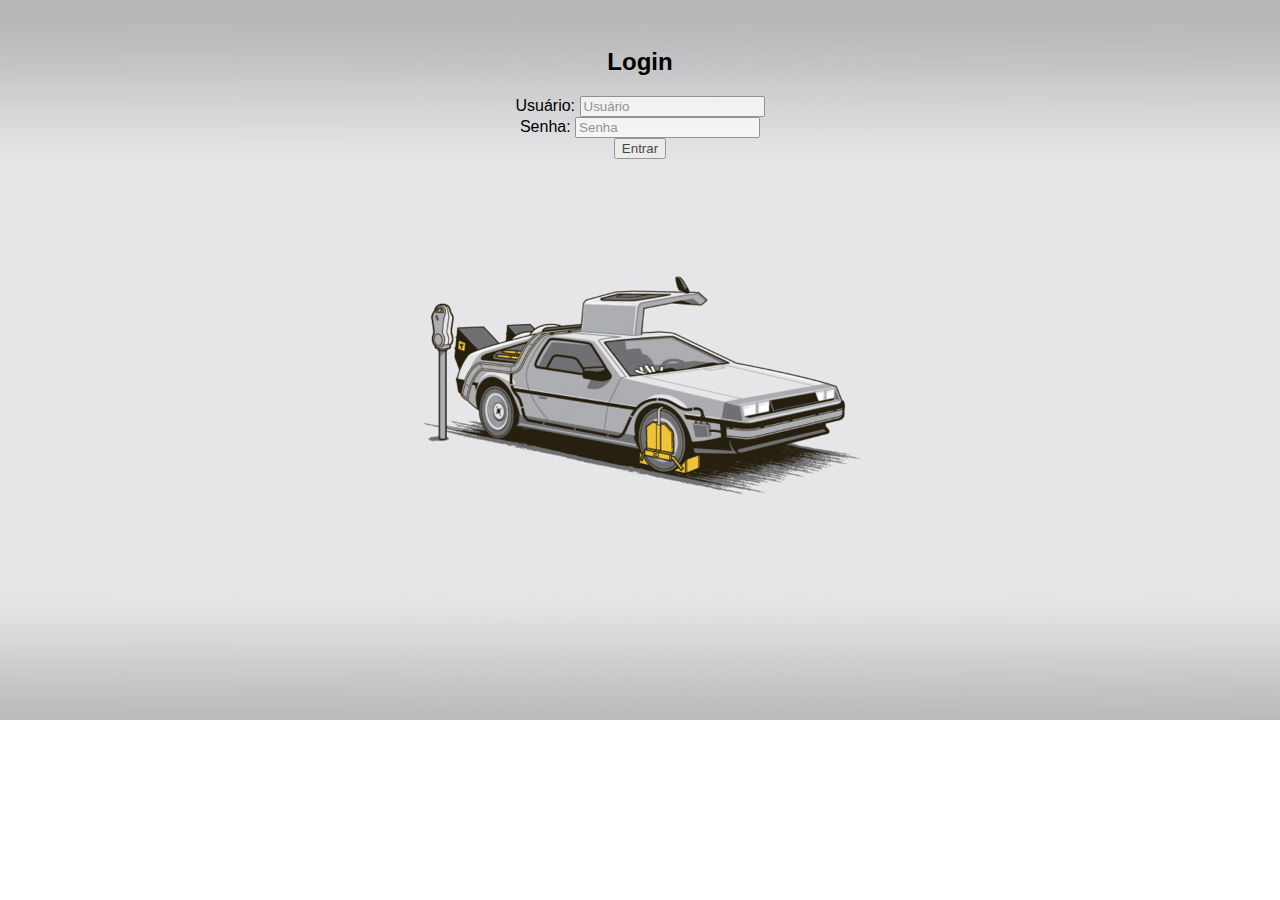
<file: index.html>
<!DOCTYPE html>
<html lang="pt-br">
<head>
    <meta charset="UTF-8">
    <meta name="viewport" content="width=device-width, initial-scale=1.0">
    <title>Login</title>
    <link rel="stylesheet" href="style.css">
    <link rel="shortcut icon" href="Imagens/favicon.ico" type="image/x-icon">
</head>
<body>
    <div class="texto_Centralizado">
        <div class="login-container">
            <h2>Login</h2>
            <form id="loginForm">
                <label for="username">Usuário:</label>
                <input type="text" id="username" placeholder="Usuário" required><br>
    
                <label for="password">Senha:</label>
                <input type="password" id="password" placeholder="Senha" required><br>
    
                <button type="submit">Entrar</button>
            </form>
            <p id="message"></p>
        </div>
   </div>
    <script src="app.js"></script>
</body>
</html>
</file>
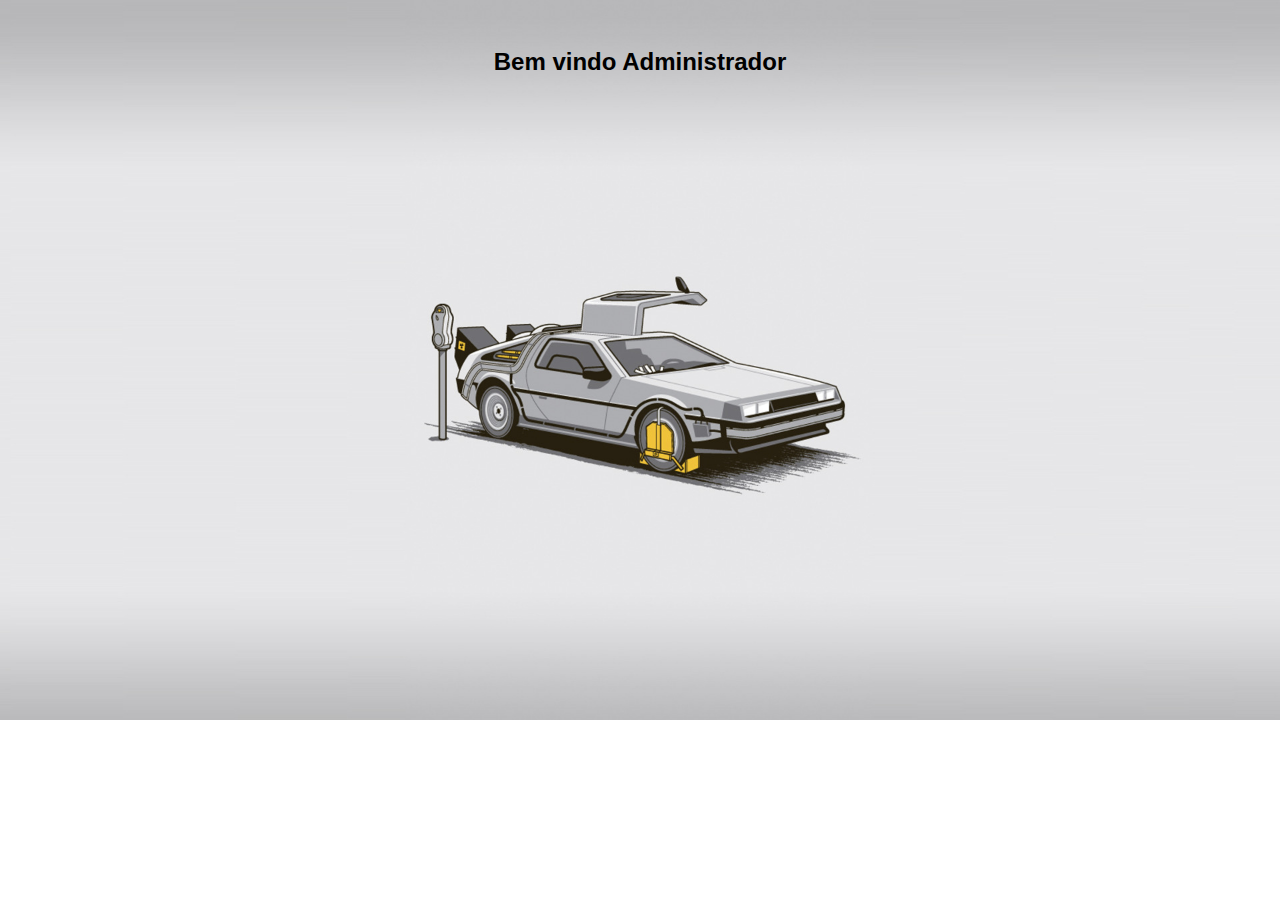
<file: admin.html>
<!DOCTYPE html>
<html lang="pt-br">
<head>
    <meta charset="UTF-8">
    <meta name="viewport" content="width=device-width, initial-scale=1.0">
    <title>Administrador</title>
    <link rel="stylesheet" href="style.css">
    <link rel="shortcut icon" href="Imagens/favicon.ico" type="image/x-icon">
</head>
<body>
    <div class="texto_Centralizado">
        <h2>Bem vindo Administrador</h2>
    </div>
</body>
</html>
</file>
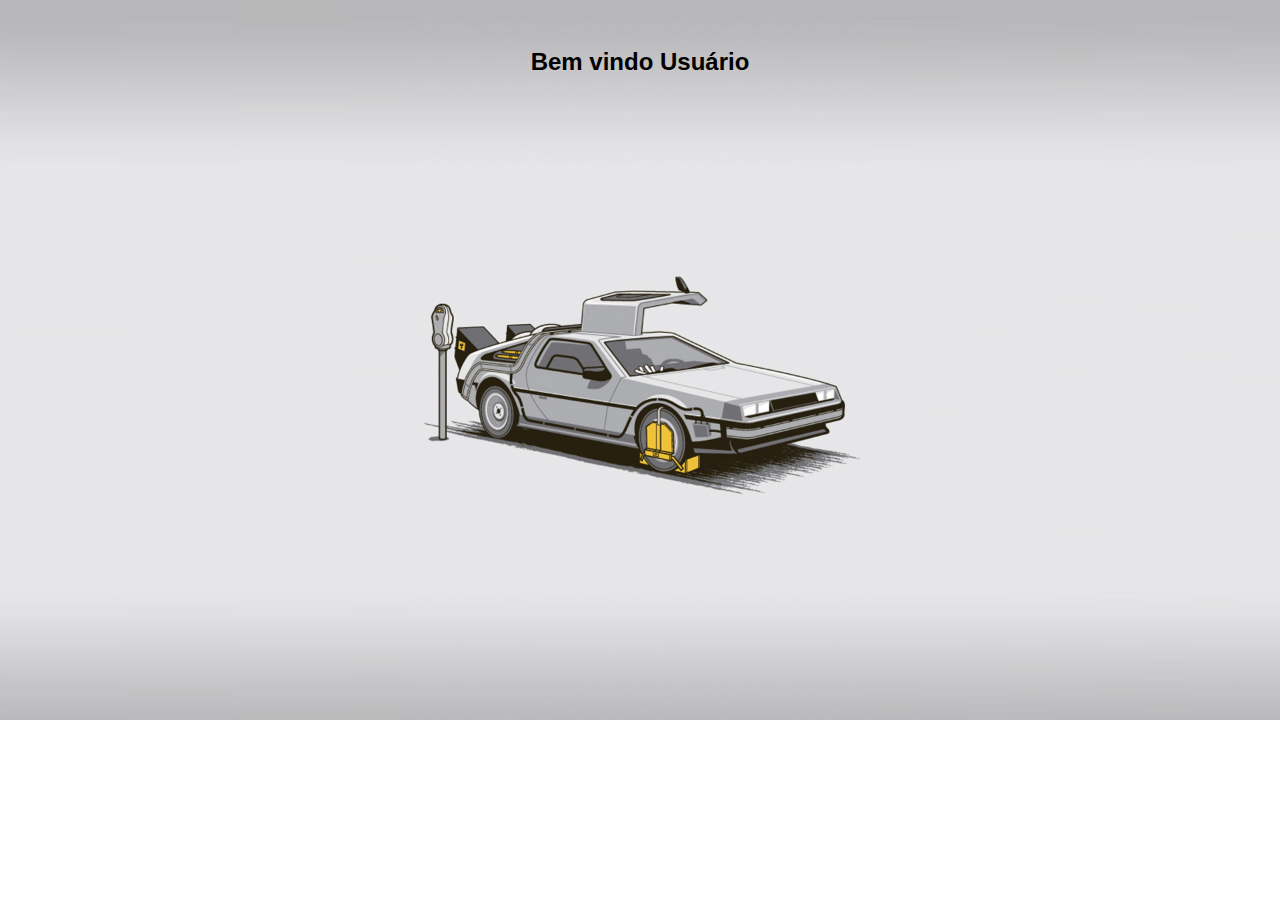
<file: user.html>
<!DOCTYPE html>
<html lang="pt-br">
<head>
    <meta charset="UTF-8">
    <meta name="viewport" content="width=device-width, initial-scale=1.0">
    <title>Usuário</title>
    <link rel="stylesheet" href="style.css">
    <link rel="shortcut icon" href="Imagens/favicon.ico" type="image/x-icon">
</head>
<body>
    <div class="texto_Centralizado">
        <h2>Bem vindo Usuário</h2>
    </div>
</body>
</html>
</file>
<file: style.css>
.texto_Centralizado {
    font-family: 'Gill Sans', 'Gill Sans MT', Calibri, 'Trebuchet MS', sans-serif;
    text-align: center;
    padding: 20px;
    margin: auto;
    max-width: 50rem;
}

body {
    background-image: url(Imagens/background.jpg);
    background-repeat: no-repeat;
    background-size: cover
}

input {
    opacity: 0.7;
}

button {
    opacity: 0.7;
}
</file>
